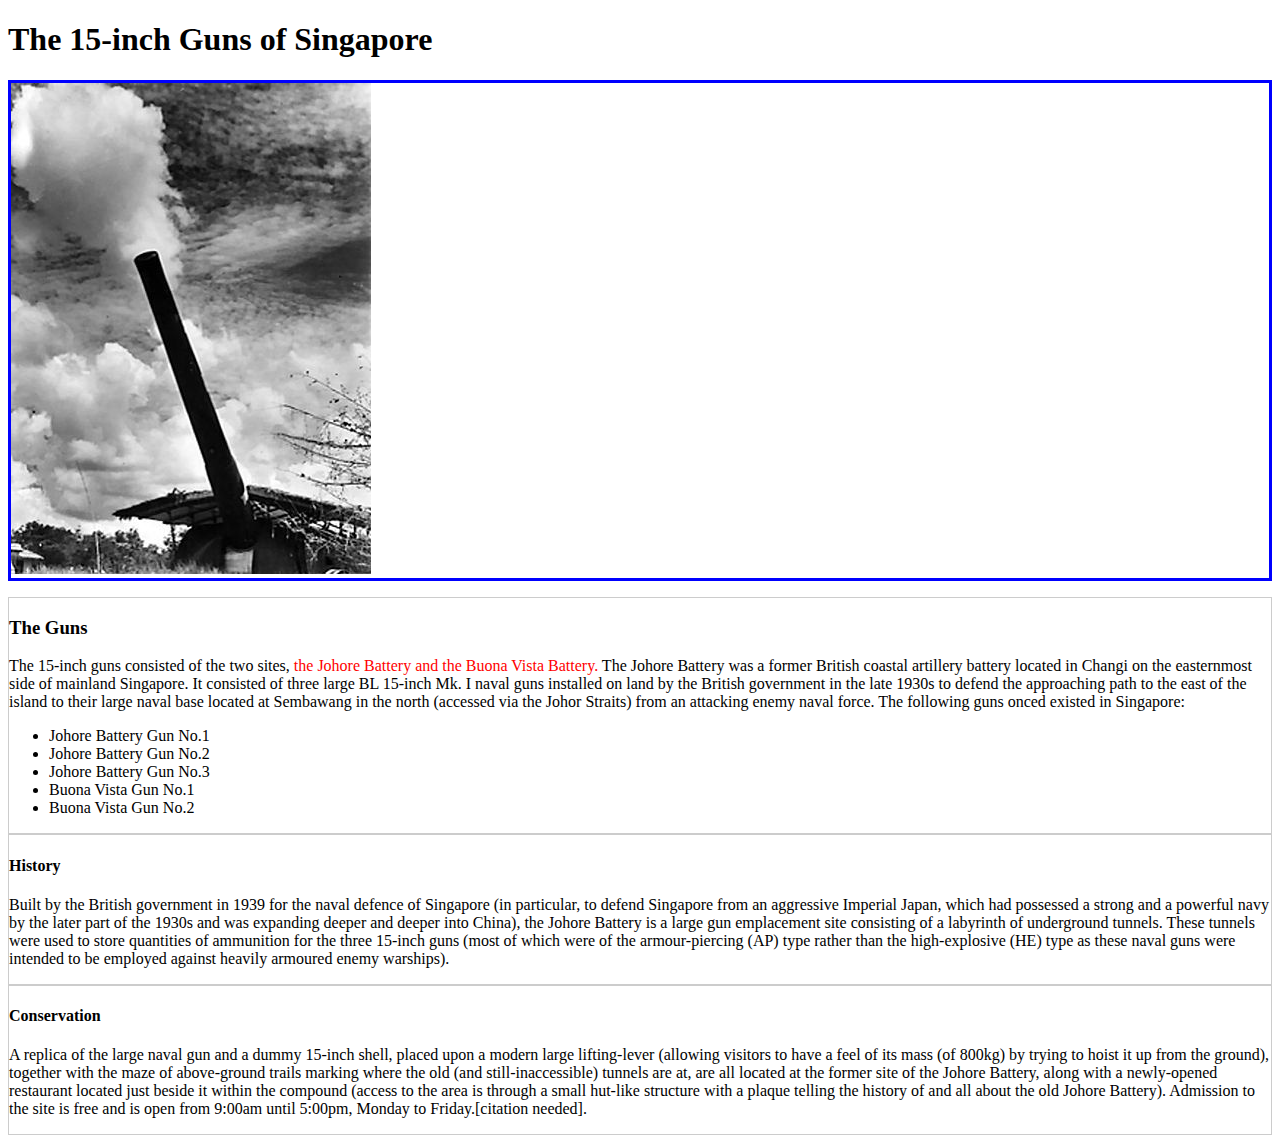
<file: myfirstwebpage/15-inch-Batteries.html>
<!DOCTYPE html>
<html>


<head>
<meta name="description" content="Extensive information on Singapore's 15-inch coastal artilery batteries.">

<meta charset="utf-8">
	<title>
		15-inch Guns of Singapore
	</title>

<link rel="stylesheet" type="text/css" href="stylesheet.css">
</head>


<body>
<h1> The 15-inch Guns of Singapore </h1>
<div class="photo">
<img src="Johorebattery.jpg" alt="Johore Battery image"> </div>
<p> </p>

<div> <h3> The Guns </h3>
<p> The 15-inch guns consisted of the two sites, <span class="location"> the Johore Battery and the Buona Vista Battery.</span> The Johore Battery was a former British coastal artillery battery located in Changi on the easternmost side of mainland Singapore. It consisted of three large BL 15-inch Mk. I naval guns installed on land by the British government in the late 1930s to defend the approaching path to the east of the island to their large naval base located at Sembawang in the north (accessed via the Johor Straits) from an attacking enemy naval force. The following guns onced existed in Singapore: </p>


<p> <ul>
	<li> Johore Battery Gun No.1 </li>
	<li> Johore Battery Gun No.2 </li>
	<li> Johore Battery Gun No.3 </li>
	<li> Buona Vista Gun No.1 </li>
	<li> Buona Vista Gun No.2 </li>
</ul> </p> </div>

<div><h4> History </h4>
<p>Built by the British government in 1939 for the naval defence of Singapore (in particular, to defend Singapore from an aggressive Imperial Japan, which had possessed a strong and a powerful navy by the later part of the 1930s and was expanding deeper and deeper into China), the Johore Battery is a large gun emplacement site consisting of a labyrinth of underground tunnels. These tunnels were used to store quantities of ammunition for the three 15-inch guns (most of which were of the armour-piercing (AP) type rather than the high-explosive (HE) type as these naval guns were intended to be employed against heavily armoured enemy warships). </p></div>

<div><h4> Conservation </h4> 
<p> A replica of the large naval gun and a dummy 15-inch shell, placed upon a modern large lifting-lever (allowing visitors to have a feel of its mass (of 800kg) by trying to hoist it up from the ground), together with the maze of above-ground trails marking where the old (and still-inaccessible) tunnels are at, are all located at the former site of the Johore Battery, along with a newly-opened restaurant located just beside it within the compound (access to the area is through a small hut-like structure with a plaque telling the history of and all about the old Johore Battery). Admission to the site is free and is open from 9:00am until 5:00pm, Monday to Friday.[citation needed].</p></div>
<!-- Global site tag (gtag.js) - Google Analytics -->
<script async src="https://www.googletagmanager.com/gtag/js?id=UA-143691487-1"></script>
<script>
  window.dataLayer = window.dataLayer || [];
  function gtag(){dataLayer.push(arguments);}
  gtag('js', new Date());

  gtag('config', 'UA-143691487-1');
</script>


</body>
</file>
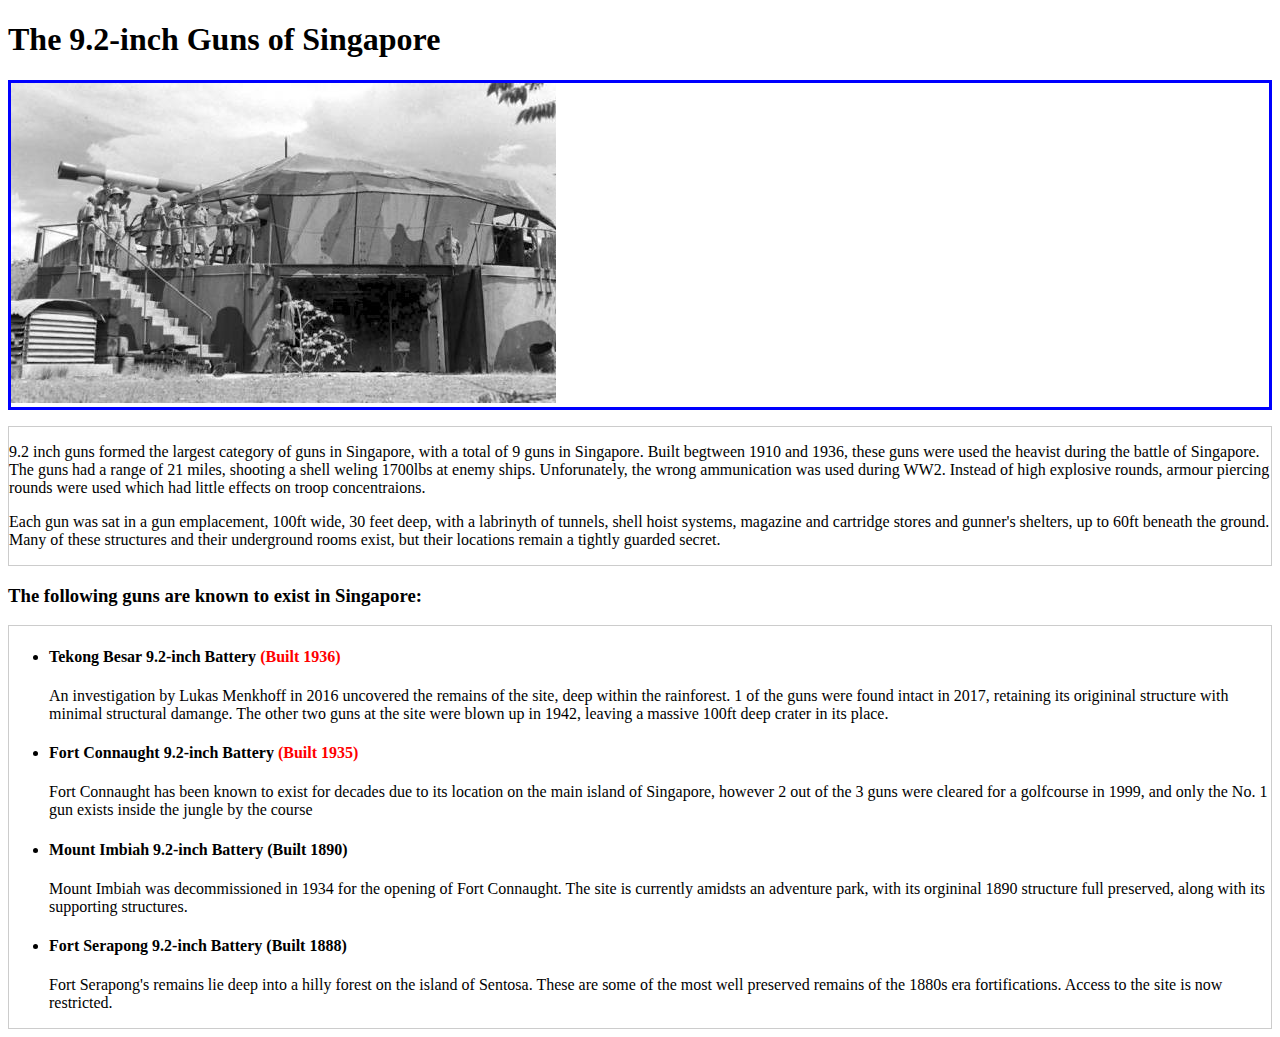
<file: myfirstwebpage/9.2-inch-guns.html>
<!DOCTYPE html>
<html>

<head>
<meta name="description" content="Extensive information on Singapore's 9.2-inch coastal artilery batteries.">
<meta charset="utf-8">

	<title>
		9.2-inch Guns of Singapore
	</title>

<link rel="stylesheet" type="text/css" href="stylesheet.css">
</head>

<body>

<h1> The 9.2-inch Guns of Singapore </h1>

<div class="photo">
<img src="British Gunners.jpg" alt="British Gunners 1941 image"/> </div>
<p> </p>

<div> <p> 
9.2 inch guns formed the largest category of guns in Singapore, with a total of 9 guns in Singapore. Built begtween 1910 and 1936, these guns were used the heavist during the battle of Singapore. The guns had a range of 21 miles, shooting a shell weling 1700lbs at enemy ships. Unforunately, the wrong ammunication was used during WW2. Instead of high explosive rounds, armour piercing rounds were used which had little effects on troop concentraions.  </p>

<p>Each gun was sat in a gun emplacement, 100ft wide, 30 feet deep, with a labrinyth of tunnels, shell hoist systems, magazine and cartridge stores and gunner's shelters, up to 60ft beneath the ground. Many of these structures and their underground rooms exist, but their locations remain a tightly guarded secret.
</p> </div>

<h3> The following guns are known to exist in Singapore:</h3>

<div> <p> <ul>
	<li> <h4> Tekong Besar 9.2-inch Battery <span class="year">(Built 1936)</span> </h4> </li>
	<p> An investigation by Lukas Menkhoff in 2016 uncovered the remains of the site, deep within the rainforest. 1 of the guns were found intact in 2017, retaining its origininal structure with minimal structural damange. The other two guns at the site were blown up in 1942, leaving a massive 100ft deep crater in its place. </p>
	
	<li> <h4>Fort Connaught 9.2-inch Battery <span class="year">(Built 1935)</span></h4> </li>
	<p> Fort Connaught has been known to exist for decades due to its location on the main island of Singapore, however 2 out of the 3 guns were cleared for a golfcourse in 1999, and only the No. 1 gun exists inside the jungle by the course </p>

	<li> <h4> Mount Imbiah 9.2-inch Battery (Built 1890) </h4> </li>
	<p> Mount Imbiah was decommissioned in 1934 for the opening of Fort Connaught. The site is currently amidsts an adventure park, with its orgininal 1890 structure full preserved, along with its supporting structures.</p>

	<li> <h4> Fort Serapong 9.2-inch Battery (Built 1888) </h4> </li>
	<p> Fort Serapong's remains lie deep into a hilly forest on the island of Sentosa. These are some of the most well preserved remains of the 1880s era fortifications. Access to the site is now restricted. </p>
</ul> </p>
</div>

<!-- Global site tag (gtag.js) - Google Analytics -->
<script async src="https://www.googletagmanager.com/gtag/js?id=UA-143691487-1"></script>
<script>
  window.dataLayer = window.dataLayer || [];
  function gtag(){dataLayer.push(arguments);}
  gtag('js', new Date());

  gtag('config', 'UA-143691487-1');
</script>


</body>
</file>
<file: myfirstwebpage/stylesheet.css>
a {
	color:green;
}

a:hover {
	color:blue;
}

.year{
	color:red;
}

.location{
	color:red;
}

.severity{
	color:red;
}

div{
	border:1px solid #ccc;
}

div.photo{
	border:3px solid blue;
}


@media only screen and (max-width: 600px) {
  body {
    background-color: lightgreen;
  }
}
</file>
